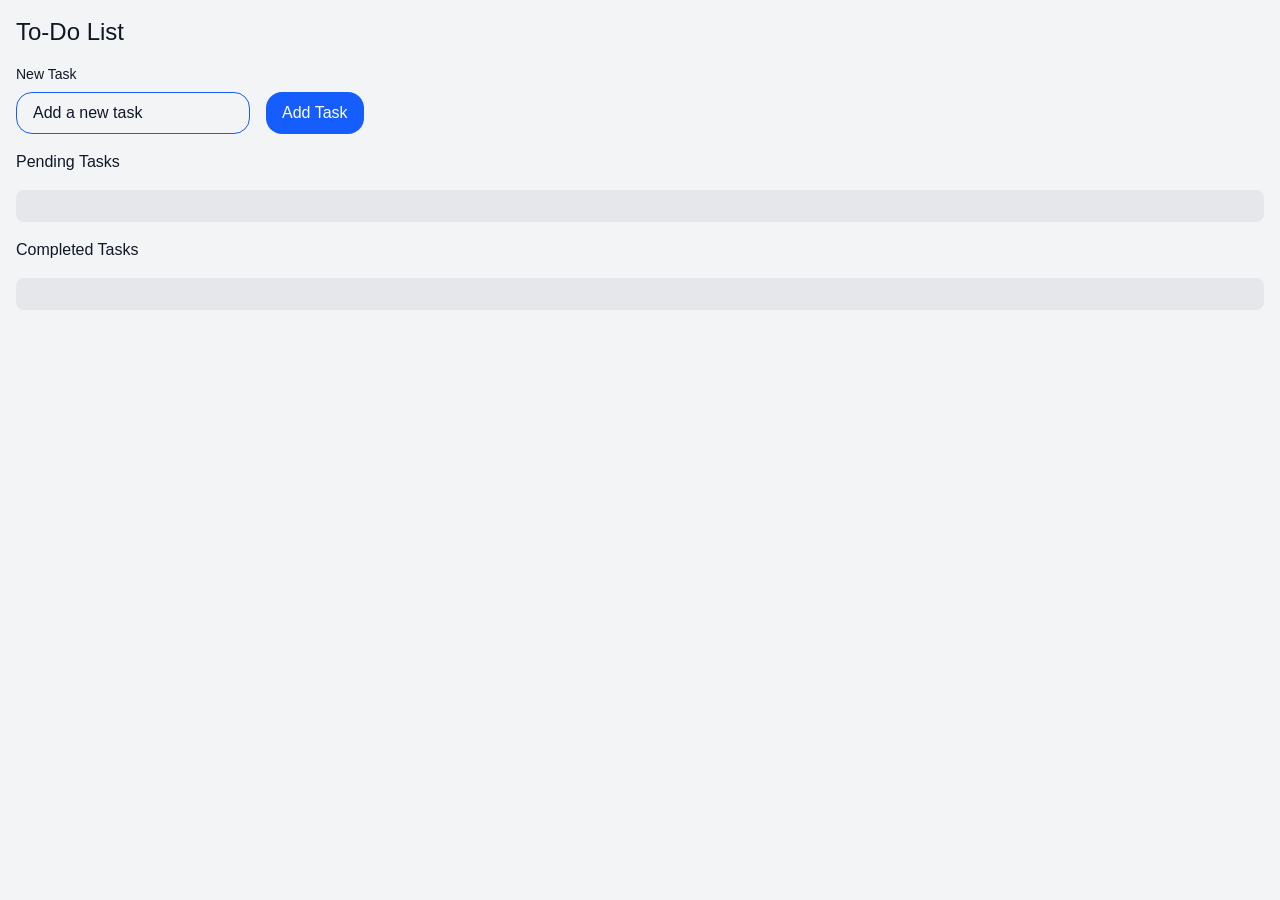
<file: 05-javascript/07-dom/index.html>
<!doctype html>
<html lang="en">
  <head>
    <meta charset="UTF-8" />
    <meta name="viewport" content="width=device-width, initial-scale=1.0" />
    <title>To-Do List</title>
    <link rel="stylesheet" href="./styles.css" />
  </head>
  <body class="bg-gray-100 text-gray-900 dark:bg-gray-800 dark:text-white p-4">
    <div class="flex flex-col gap-4">
      <h1 class="text-2xl">To-Do List</h1>
      <form id="todo-form" class="flex flex-col gap-2">
        <label for="todo-input" class="text-sm">New Task</label>
        <div class="flex gap-4">
          <input
            type="text"
            id="todo-input"
            class="border border-blue-600 rounded-2xl px-4 py-2 focus:outline-none focus:ring-0"
            placeholder="Add a new task" />
          <button
            type="submit"
            id="create-todo"
            class="bg-blue-600 text-white rounded-2xl px-4 py-2 hover:bg-blue-700 focus:outline-none focus:ring-0 hover:cursor-pointer">
            Add Task
          </button>
        </div>
      </form>
      <h2>Pending Tasks</h2>
      <ul id="todo-list" class="bg-gray-200 p-4 rounded-lg dark:bg-gray-900">
        <!-- To-Do items will be appended here dynamically -->
      </ul>
      <h2>Completed Tasks</h2>
      <ul id="complete-todo-list" class="bg-gray-200 p-4 rounded-lg dark:bg-gray-900">
        <!-- To-Do items will be appended here dynamically -->
      </ul>
    </div>
    <script src="./main.js"></script>
  </body>
</html>
</file>
<file: 05-javascript/07-dom/styles.css>
/*! tailwindcss v4.3.5 | MIT License | https://tailwindcss.com */
@layer properties;
@layer theme, base, components, utilities;
@layer theme {
  :root, :host {
    --font-sans: -apple-system, BlinkMacSystemFont, "Segoe UI", Roboto, "Helvetica Neue",
      "Noto Sans", Arial, sans-serif, "Apple Color Emoji", "Segoe UI Emoji",
      "Segoe UI Symbol", "Noto Color Emoji";
    --font-mono: ui-monospace, SFMono-Regular, Menlo, Monaco, Consolas, "Liberation Mono",
      "Courier New", monospace;
    --color-red-600: oklch(57.7% 0.245 27.325);
    --color-red-700: oklch(50.5% 0.213 27.518);
    --color-yellow-600: oklch(68.1% 0.162 75.834);
    --color-yellow-700: oklch(55.4% 0.135 66.442);
    --color-green-600: oklch(62.7% 0.194 149.214);
    --color-green-700: oklch(52.7% 0.154 150.069);
    --color-blue-400: oklch(70.7% 0.165 254.624);
    --color-blue-600: oklch(54.6% 0.245 262.881);
    --color-blue-700: oklch(48.8% 0.243 264.376);
    --color-gray-100: oklch(96.7% 0.003 264.542);
    --color-gray-200: oklch(92.8% 0.006 264.531);
    --color-gray-300: oklch(87.2% 0.01 258.338);
    --color-gray-700: oklch(37.3% 0.034 259.733);
    --color-gray-800: oklch(27.8% 0.033 256.848);
    --color-gray-900: oklch(21% 0.034 264.665);
    --color-white: #fff;
    --spacing: 0.25rem;
    --text-sm: 0.875rem;
    --text-sm--line-height: calc(1.25 / 0.875);
    --text-2xl: 1.5rem;
    --text-2xl--line-height: calc(2 / 1.5);
    --radius-lg: 0.5rem;
    --radius-2xl: 1rem;
    --default-font-family: var(--font-sans);
    --default-mono-font-family: var(--font-mono);
  }
}
@layer base {
  *, ::after, ::before, ::backdrop, ::file-selector-button {
    box-sizing: border-box;
    margin: 0;
    padding: 0;
    border: 0 solid;
  }
  html, :host {
    line-height: 1.5;
    -webkit-text-size-adjust: 100%;
    tab-size: 4;
    font-family: var(--default-font-family, -apple-system, BlinkMacSystemFont, "Segoe UI", Roboto, "Helvetica Neue", "Noto Sans", Arial, sans-serif, "Apple Color Emoji", "Segoe UI Emoji", "Segoe UI Symbol", "Noto Color Emoji");
    font-feature-settings: var(--default-font-feature-settings, normal);
    font-variation-settings: var(--default-font-variation-settings, normal);
    -webkit-tap-highlight-color: transparent;
  }
  hr {
    height: 0;
    color: inherit;
    border-top-width: 1px;
  }
  abbr:where([title]) {
    -webkit-text-decoration: underline dotted;
    text-decoration: underline dotted;
  }
  h1, h2, h3, h4, h5, h6 {
    font-size: inherit;
    font-weight: inherit;
  }
  a {
    color: inherit;
    -webkit-text-decoration: inherit;
    text-decoration: inherit;
  }
  b, strong {
    font-weight: bolder;
  }
  code, kbd, samp, pre {
    font-family: var(--default-mono-font-family, ui-monospace, SFMono-Regular, Menlo, Monaco, Consolas, "Liberation Mono", "Courier New", monospace);
    font-feature-settings: var(--default-mono-font-feature-settings, normal);
    font-variation-settings: var(--default-mono-font-variation-settings, normal);
    font-size: 1em;
  }
  small {
    font-size: 80%;
  }
  sub, sup {
    font-size: 75%;
    line-height: 0;
    position: relative;
    vertical-align: baseline;
  }
  sub {
    bottom: -0.25em;
  }
  sup {
    top: -0.5em;
  }
  table {
    text-indent: 0;
    border-color: inherit;
    border-collapse: collapse;
  }
  :-moz-focusring:where(:not(iframe)) {
    outline: auto;
  }
  progress {
    vertical-align: baseline;
  }
  summary {
    display: list-item;
  }
  ol, ul, menu {
    list-style: none;
  }
  img, svg, video, canvas, audio, iframe, embed, object {
    display: block;
    vertical-align: middle;
  }
  img, video {
    max-width: 100%;
    height: auto;
  }
  button, input, select, optgroup, textarea, ::file-selector-button {
    font: inherit;
    font-feature-settings: inherit;
    font-variation-settings: inherit;
    letter-spacing: inherit;
    color: inherit;
    border-radius: 0;
    background-color: transparent;
    opacity: 1;
  }
  :where(select:is([multiple], [size])) optgroup {
    font-weight: bolder;
  }
  :where(select:is([multiple], [size])) optgroup option {
    padding-inline-start: 20px;
  }
  ::file-selector-button {
    margin-inline-end: 4px;
  }
  ::placeholder {
    opacity: 1;
  }
  @supports (not (-webkit-appearance: -apple-pay-button))  or (contain-intrinsic-size: 1px) {
    ::placeholder {
      color: currentcolor;
      @supports (color: color-mix(in lab, red, red)) {
        color: color-mix(in oklab, currentcolor 50%, transparent);
      }
    }
  }
  textarea {
    resize: vertical;
  }
  ::-webkit-search-decoration {
    -webkit-appearance: none;
  }
  ::-webkit-date-and-time-value {
    min-height: 1lh;
    text-align: inherit;
  }
  ::-webkit-datetime-edit {
    display: inline-flex;
  }
  ::-webkit-datetime-edit-fields-wrapper {
    padding: 0;
  }
  ::-webkit-datetime-edit, ::-webkit-datetime-edit-year-field, ::-webkit-datetime-edit-month-field, ::-webkit-datetime-edit-day-field, ::-webkit-datetime-edit-hour-field, ::-webkit-datetime-edit-minute-field, ::-webkit-datetime-edit-second-field, ::-webkit-datetime-edit-millisecond-field, ::-webkit-datetime-edit-meridiem-field {
    padding-block: 0;
  }
  ::-webkit-calendar-picker-indicator {
    line-height: 1;
  }
  :-moz-ui-invalid {
    box-shadow: none;
  }
  button, input:where([type="button"], [type="reset"], [type="submit"]), ::file-selector-button {
    appearance: button;
  }
  ::-webkit-inner-spin-button, ::-webkit-outer-spin-button {
    height: auto;
  }
  [hidden]:where(:not([hidden="until-found"])) {
    display: none !important;
  }
}
@layer utilities {
  .flex {
    display: flex;
  }
  .table {
    display: table;
  }
  .flex-1 {
    flex: 1;
  }
  .border-collapse {
    border-collapse: collapse;
  }
  .resize {
    resize: both;
  }
  .flex-col {
    flex-direction: column;
  }
  .items-center {
    align-items: center;
  }
  .justify-between {
    justify-content: space-between;
  }
  .gap-2 {
    gap: calc(var(--spacing) * 2);
  }
  .gap-4 {
    gap: calc(var(--spacing) * 4);
  }
  .rounded-2xl {
    border-radius: var(--radius-2xl);
  }
  .rounded-lg {
    border-radius: var(--radius-lg);
  }
  .border {
    border-style: var(--tw-border-style);
    border-width: 1px;
  }
  .border-b {
    border-bottom-style: var(--tw-border-style);
    border-bottom-width: 1px;
  }
  .border-blue-600 {
    border-color: var(--color-blue-600);
  }
  .border-gray-300 {
    border-color: var(--color-gray-300);
  }
  .bg-blue-600 {
    background-color: var(--color-blue-600);
  }
  .bg-gray-100 {
    background-color: var(--color-gray-100);
  }
  .bg-gray-200 {
    background-color: var(--color-gray-200);
  }
  .bg-green-600 {
    background-color: var(--color-green-600);
  }
  .bg-red-600 {
    background-color: var(--color-red-600);
  }
  .bg-yellow-600 {
    background-color: var(--color-yellow-600);
  }
  .p-2 {
    padding: calc(var(--spacing) * 2);
  }
  .p-4 {
    padding: calc(var(--spacing) * 4);
  }
  .px-4 {
    padding-inline: calc(var(--spacing) * 4);
  }
  .py-2 {
    padding-block: calc(var(--spacing) * 2);
  }
  .text-2xl {
    font-size: var(--text-2xl);
    line-height: var(--tw-leading, var(--text-2xl--line-height));
  }
  .text-sm {
    font-size: var(--text-sm);
    line-height: var(--tw-leading, var(--text-sm--line-height));
  }
  .text-gray-900 {
    color: var(--color-gray-900);
  }
  .text-white {
    color: var(--color-white);
  }
  .underline {
    text-decoration-line: underline;
  }
  .outline {
    outline-style: var(--tw-outline-style);
    outline-width: 1px;
  }
  .filter {
    filter: var(--tw-blur, ) var(--tw-brightness, ) var(--tw-contrast, ) var(--tw-grayscale, ) var(--tw-hue-rotate, ) var(--tw-invert, ) var(--tw-saturate, ) var(--tw-sepia, ) var(--tw-drop-shadow, );
  }
  @media (hover: hover) {
    .hover\:cursor-pointer:hover {
      cursor: pointer;
    }
    .hover\:bg-blue-700:hover {
      background-color: var(--color-blue-700);
    }
    .hover\:bg-green-700:hover {
      background-color: var(--color-green-700);
    }
    .hover\:bg-red-700:hover {
      background-color: var(--color-red-700);
    }
    .hover\:bg-yellow-700:hover {
      background-color: var(--color-yellow-700);
    }
  }
  .focus\:ring-0:focus {
    --tw-ring-shadow: var(--tw-ring-inset, ) 0 0 0 calc(0px + var(--tw-ring-offset-width)) var(--tw-ring-color, currentcolor);
    box-shadow: var(--tw-inset-shadow), var(--tw-inset-ring-shadow), var(--tw-ring-offset-shadow), var(--tw-ring-shadow), var(--tw-shadow);
  }
  .focus\:outline-none:focus {
    --tw-outline-style: none;
    outline-style: none;
  }
  @media (prefers-color-scheme: dark) {
    .dark\:border-gray-700 {
      border-color: var(--color-gray-700);
    }
    .dark\:bg-gray-800 {
      background-color: var(--color-gray-800);
    }
    .dark\:bg-gray-900 {
      background-color: var(--color-gray-900);
    }
    .dark\:text-white {
      color: var(--color-white);
    }
  }
}
@property --tw-border-style {
  syntax: "*";
  inherits: false;
  initial-value: solid;
}
@property --tw-outline-style {
  syntax: "*";
  inherits: false;
  initial-value: solid;
}
@property --tw-blur {
  syntax: "*";
  inherits: false;
}
@property --tw-brightness {
  syntax: "*";
  inherits: false;
}
@property --tw-contrast {
  syntax: "*";
  inherits: false;
}
@property --tw-grayscale {
  syntax: "*";
  inherits: false;
}
@property --tw-hue-rotate {
  syntax: "*";
  inherits: false;
}
@property --tw-invert {
  syntax: "*";
  inherits: false;
}
@property --tw-opacity {
  syntax: "*";
  inherits: false;
}
@property --tw-saturate {
  syntax: "*";
  inherits: false;
}
@property --tw-sepia {
  syntax: "*";
  inherits: false;
}
@property --tw-drop-shadow {
  syntax: "*";
  inherits: false;
}
@property --tw-drop-shadow-color {
  syntax: "*";
  inherits: false;
}
@property --tw-drop-shadow-alpha {
  syntax: "<percentage>";
  inherits: false;
  initial-value: 100%;
}
@property --tw-drop-shadow-size {
  syntax: "*";
  inherits: false;
}
@property --tw-shadow {
  syntax: "*";
  inherits: false;
  initial-value: 0 0 #0000;
}
@property --tw-shadow-color {
  syntax: "*";
  inherits: false;
}
@property --tw-shadow-alpha {
  syntax: "<percentage>";
  inherits: false;
  initial-value: 100%;
}
@property --tw-inset-shadow {
  syntax: "*";
  inherits: false;
  initial-value: 0 0 #0000;
}
@property --tw-inset-shadow-color {
  syntax: "*";
  inherits: false;
}
@property --tw-inset-shadow-alpha {
  syntax: "<percentage>";
  inherits: false;
  initial-value: 100%;
}
@property --tw-ring-color {
  syntax: "*";
  inherits: false;
}
@property --tw-ring-shadow {
  syntax: "*";
  inherits: false;
  initial-value: 0 0 #0000;
}
@property --tw-inset-ring-color {
  syntax: "*";
  inherits: false;
}
@property --tw-inset-ring-shadow {
  syntax: "*";
  inherits: false;
  initial-value: 0 0 #0000;
}
@property --tw-ring-inset {
  syntax: "*";
  inherits: false;
}
@property --tw-ring-offset-width {
  syntax: "<length>";
  inherits: false;
  initial-value: 0px;
}
@property --tw-ring-offset-color {
  syntax: "*";
  inherits: false;
  initial-value: #fff;
}
@property --tw-ring-offset-shadow {
  syntax: "*";
  inherits: false;
  initial-value: 0 0 #0000;
}
@layer properties {
  @supports ((-webkit-hyphens: none) and (not (margin-trim: block))) or ((-moz-orient: inline) and (not (color:rgb(from red r g b)))) {
    *, ::before, ::after, ::backdrop {
      --tw-border-style: solid;
      --tw-outline-style: solid;
      --tw-blur: initial;
      --tw-brightness: initial;
      --tw-contrast: initial;
      --tw-grayscale: initial;
      --tw-hue-rotate: initial;
      --tw-invert: initial;
      --tw-opacity: initial;
      --tw-saturate: initial;
      --tw-sepia: initial;
      --tw-drop-shadow: initial;
      --tw-drop-shadow-color: initial;
      --tw-drop-shadow-alpha: 100%;
      --tw-drop-shadow-size: initial;
      --tw-shadow: 0 0 #0000;
      --tw-shadow-color: initial;
      --tw-shadow-alpha: 100%;
      --tw-inset-shadow: 0 0 #0000;
      --tw-inset-shadow-color: initial;
      --tw-inset-shadow-alpha: 100%;
      --tw-ring-color: initial;
      --tw-ring-shadow: 0 0 #0000;
      --tw-inset-ring-color: initial;
      --tw-inset-ring-shadow: 0 0 #0000;
      --tw-ring-inset: initial;
      --tw-ring-offset-width: 0px;
      --tw-ring-offset-color: #fff;
      --tw-ring-offset-shadow: 0 0 #0000;
    }
  }
}
</file>
